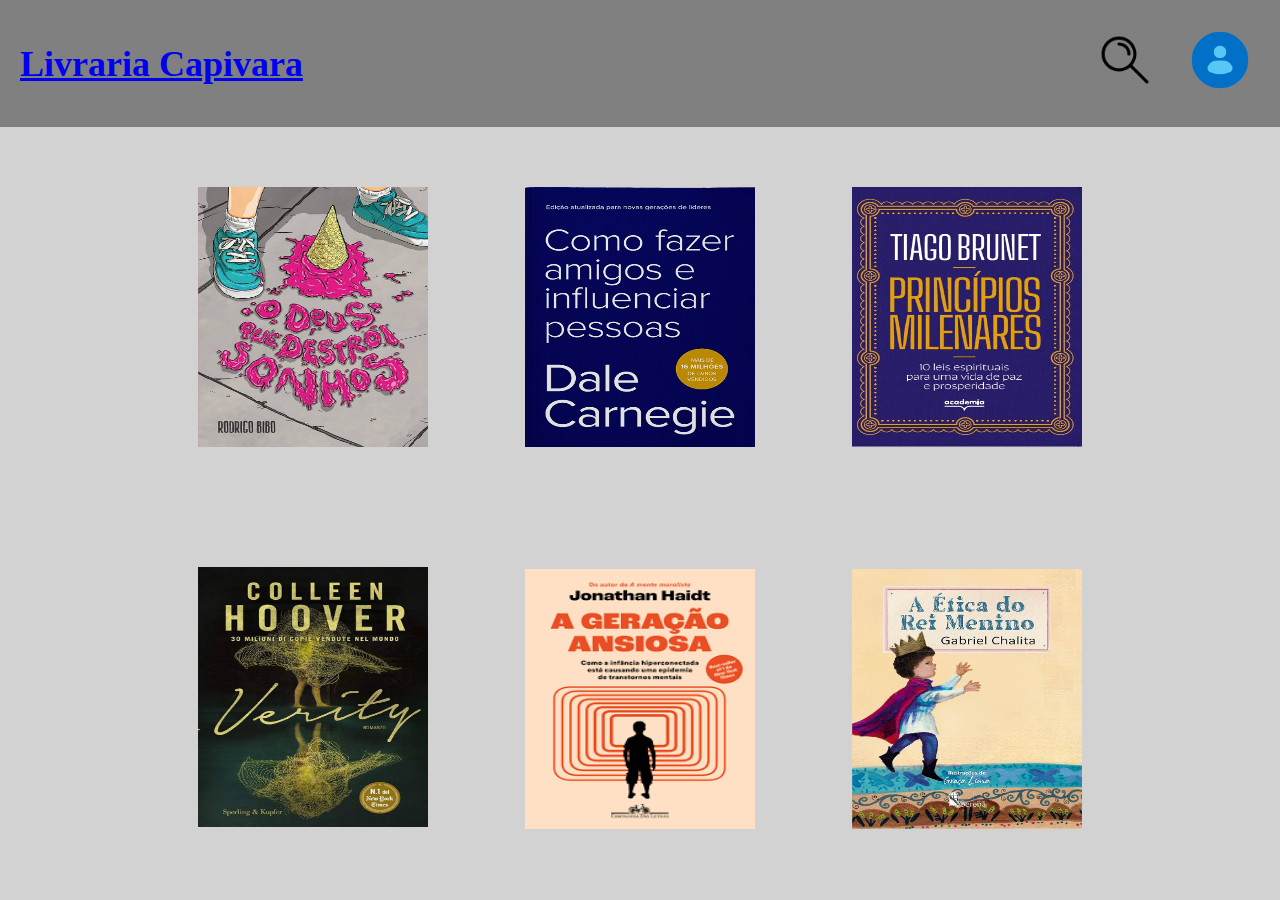
<file: index.html>
<!DOCTYPE html>
<html lang="pt-br">
<head>
    <meta charset="UTF-8">
    <meta name="viewport" content="width=device-width, initial-scale=1.0">
    <title>Document</title>
    <link rel="stylesheet" href="css/style.css">  
</head>
<body>
  <nav>
    <a href="html.html"><h1>Livraria Capivara</h1></a>
     
    <ul>
      <li><img height="50px" width="50px" src="img/image.png" alt=""></li>
      <li><img height="80px" width="80px" src="img/usuario.png" alt=""></li>
    </ul>
  </nav>
    <section class="foto">
      <img height="260px" width="230px" src="img/livro1.jpg" alt="">
      <img height="260px" width="230px" src="img/thumbnail_livro2.png" alt="">
      <img height="260px" width="230px" src="img/thumbnail_livro3.jpg" alt="">
    </section>
  
    <section class="foto">
      <a href="pagina2.html"><img height="260px" width="230px" src="img/thumbnail_livro4.jpg" alt=""></a>
      <img height="260px" width="230px" src="img/thumbnail_livro5.png" alt="">
      <img height="260px" width="230px" src="img/thumbnail_livro6.jpg" alt="">
    </section>

</body>
</html>
</file>
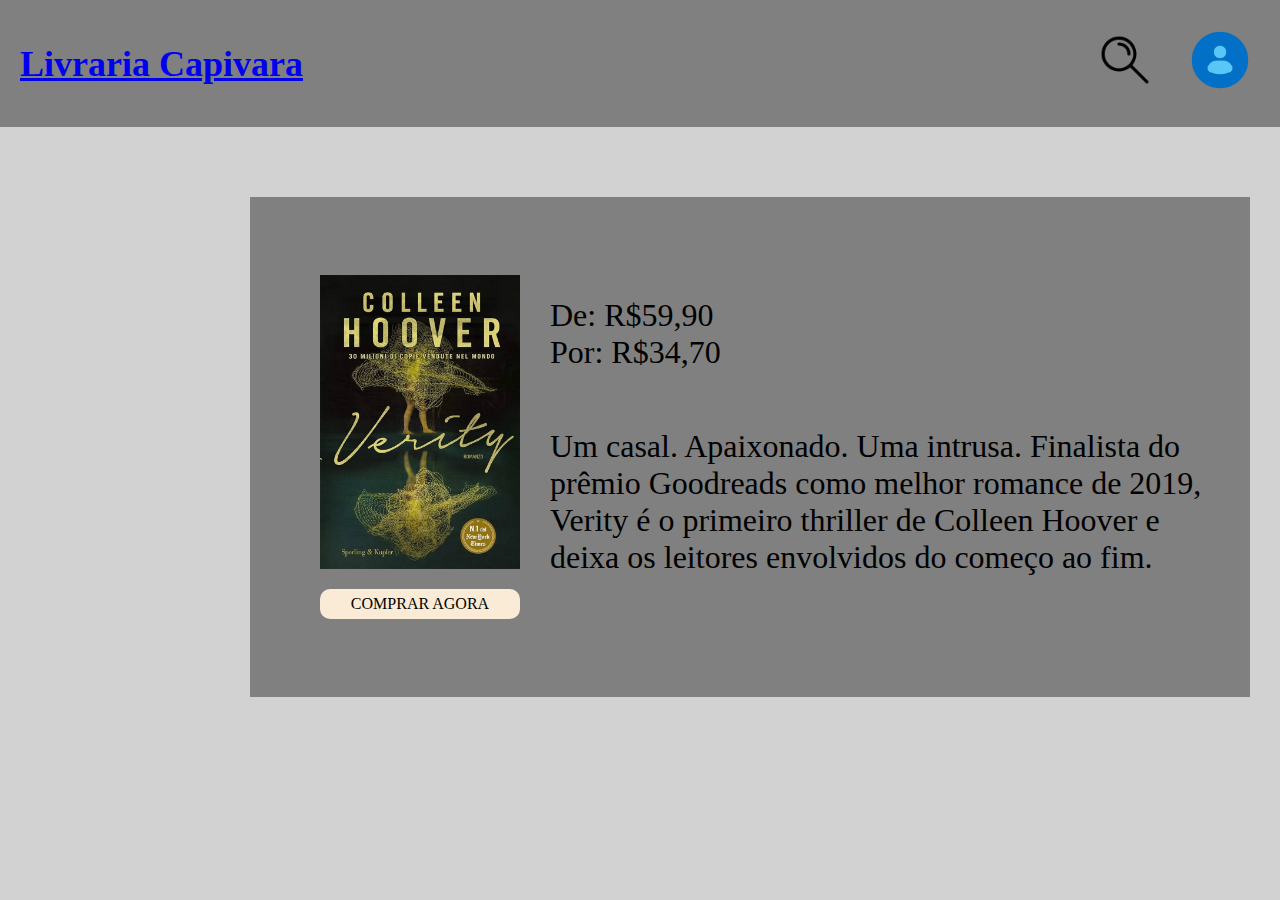
<file: pagina2.html>
<!DOCTYPE html>
<html lang="pt-br">
<head>
    <meta charset="UTF-8">
    <meta name="viewport" content="width=device-width, initial-scale=1.0">
    <title>Document</title>
    <link rel="stylesheet" href="css/style.css">  
    <link rel="stylesheet" href="css/pag2.css">  
</head>
<body>
    <nav>
        <a href="index.html"><h1>Livraria Capivara</h1></a>
         
        <ul>
          <li><img height="50px" width="50px" src="img/image.png" alt=""></li>
          <li><img height="80px" width="80px" src="img/usuario.png" alt=""></li>
        </ul>
      </nav>


       <div class="quadro">
<div class="fold">
    <img src="img/thumbnail_livro4.jpg" alt="livro">
    <div class="comp">
COMPRAR AGORA
</div>
</div>

<div class="qdro2">
    <div class="preco">
        <p>De: R$59,90</p>
        <p>Por: R$34,70</p>
    </div>
 <p> Um casal. Apaixonado. Uma intrusa. Finalista do prêmio
 Goodreads como melhor romance de 2019, Verity é o primeiro thriller de Colleen Hoover e deixa os 
 leitores envolvidos do começo ao fim.</p>
     
    </div>
</head>
</file>
<file: css/style.css>
* {
   margin: 0;
   padding: 0;
   box-sizing: border-box;
  }
nav{
    background-color: #808080;
    display: flex;
    padding: 20px;
    align-items: center;
    color: aliceblue;
    justify-content: space-between;
    font-size: large;
}
ul{
    display: flex;
    list-style: none;
    align-items: center;
    font-size: 30px;
    justify-content: space-between;
    gap: 30px;
    
}
    
.foto{
    display: flex;
    align-items: center;
    justify-content: space-around;
    margin: 0 90px;
    padding: 60px;
}
body{
    background-color: rgb(211, 210, 210);
}
</file>
<file: css/pag2.css>
.quadro{
    background-color: #808080;
    margin-top: 30px;
    align-items: center;
    justify-content: center;
    width: 1000px;
    height: 500px;
    margin: 40px;
display: flex;
margin-left: 250px;
margin-top: 70px;

}
.quadro img{
    width: 200px;
    margin-left: 70px;
}
.comp{
    background-color: antiquewhite; 
    align-items: center;
    justify-content: center;
    display: flex;
    margin-left: 70px;
    width: 200px;
    height: 30px;
    border-radius: 10px;
}
.fold{
    justify-content: center;
    align-content: center;
    display: flex;
    flex-direction: column;
    gap: 20px;

}
.qdro2{
    gap: 10px;
    flex-direction: column;
    display: flex;
    height: 300px;
    margin: 30px;
    font-size: xx-large;
}
</file>
